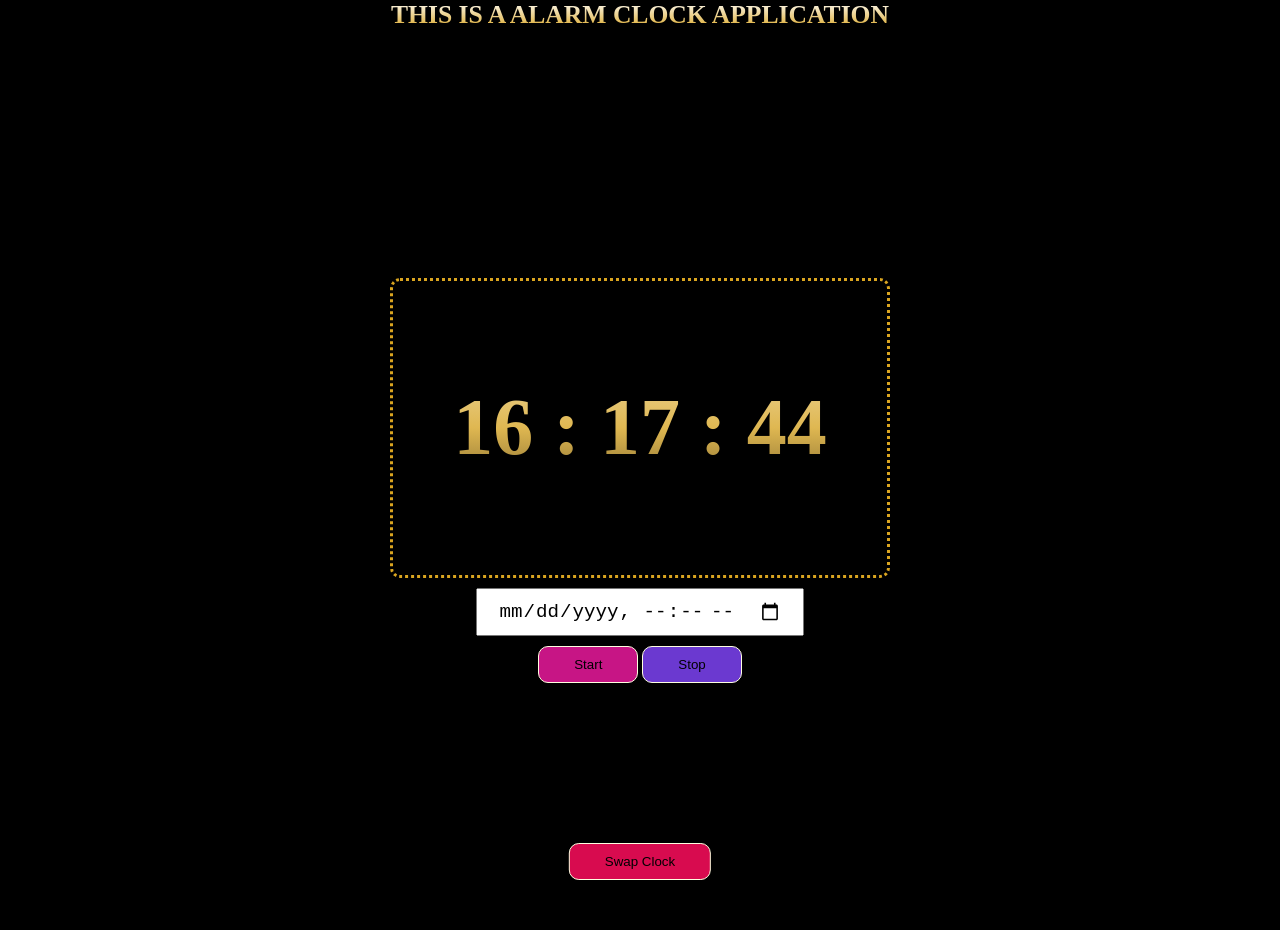
<file: index.html>
<!DOCTYPE html>
<html lang="en">
  <head>
    <meta charset="UTF-8" />
    <meta name="viewport" content="width=device-width, initial-scale=1.0" />
    <title>Document</title>
    <link rel="stylesheet" href="clock.css">
  </head>
  <body>
    <div class="content">
      <h1>This is a Alarm clock application</h1>
    </div>
    <!--******************************************************************************-->
    <!-- <audio controls loop src="mixkit-facility-alarm-sound-999 (1).wav"></audio> -->
    <audio  loop src="mixkit-facility-alarm-sound-999.wav.mp3"></audio>
  <div class="anjali">
    <div class="box1">
      <div class="digitalClock"></div>
      <div class="box1Bottom">
        <input onchange="getTimer(this.value)" type="datetime-local" />
          <div class="btnBox">
          <button onclick="startAlarm()">Start</button>
          <button onclick="stopAlarm()">Stop</button>
        </div>
      </div>
  </div>
<!-- ********************************************************************************** -->
      <div class="box2 active">
        <div class="analogClock">
          <div class="min"></div>
          <div class="hr"></div>
          <div class="second"></div>
          <div class="pointer"></div>
        </div>
    
      <div class="box1Bottom">
        <input onchange="getTimer(this.value)" type="datetime-local" />
        <div class="btnBox">
          <button onclick="startAlarm()">Start</button>
          <button onclick="stopAlarm()">Stop</button>
        </div>
      </div>
    </div>
    </div>
<!-- ***********************************clock********************************* -->
<button onclick="handleSwap()" class="btnSwap">Swap Clock</button>

    <script>
      setInterval(() => {
        let date = new Date();
        // console.log(date)

        let hour = date.getHours();
        let minutes = date.getMinutes();
        let seconds = date.getSeconds();

        // console.log(`${hour}: ${minutes}: ${seconds}`)

        if (seconds < 10) {
          seconds = `0${seconds}`;
        }

        //  digitalClock.append(`${hour}:${minutes}:${seconds}`)
        digitalClock.innerHTML = `${hour} : ${minutes} : ${seconds}`;
      }, 1000);

      let audio = new Audio();
      audio.src = "mixkit-facility-alarm-sound-999.wav.mp3";
      let alarmTime;
        
      function getTimer(value) {
        alarmTime = value;
      }

      let x;
      function startAlarm() {
        // console.log(value)
        // console.log(alarmTime)
        let currentTime = new Date();
        let timeGap = new Date(alarmTime) - currentTime;

          if (timeGap <= 0) {
      alert("Please select a future time!");
      return;
    }

        alert("alarm is set");
        x = setTimeout(() => {
          audio.play();
          audio.loop = true;
        }, timeGap);
      }


      function stopAlarm() {
        clearTimeout(x);
        audio.pause();
        audio.currentTime = 0;
        alert("alarm is stopped");
      }
      // ******************************************************************************************

      let hrNeedle = document.querySelector(".hr");
      let minNeedle = document.querySelector(".min");
      let secondNeedle = document.querySelector(".second");
      let digitalClock = document.querySelector(".digitalClock");

      setInterval(() => {
        let date = new Date();

        let seconds = date.getSeconds();
        let hour = date.getHours();
        let minutes = date.getMinutes();

        let secInDeg = seconds * 6;
        let hrDeg = hour * 30;

        secondNeedle.style.transform = `rotate(${secInDeg}deg)`;
        hrNeedle.style.transform = `rotate(${hrDeg}deg)`;
        minNeedle.style.transform = `rotate(${minutes * 6}deg)`;

        if (seconds < 10) {
          seconds = 0`${seconds}`;
        }
        digitalClock.innerHTML = `${hour} : ${minutes} : ${seconds}`;
      }, 1000);

// *************************************************************************************
 let box1=document.querySelector('.box1')
 let box2=document.querySelector('.box2')

      const handleSwap = () => {
        box1.classList.toggle('active')
        box2.classList.toggle('active')


      }
    </script>
    
  </body>
</html>
</file>
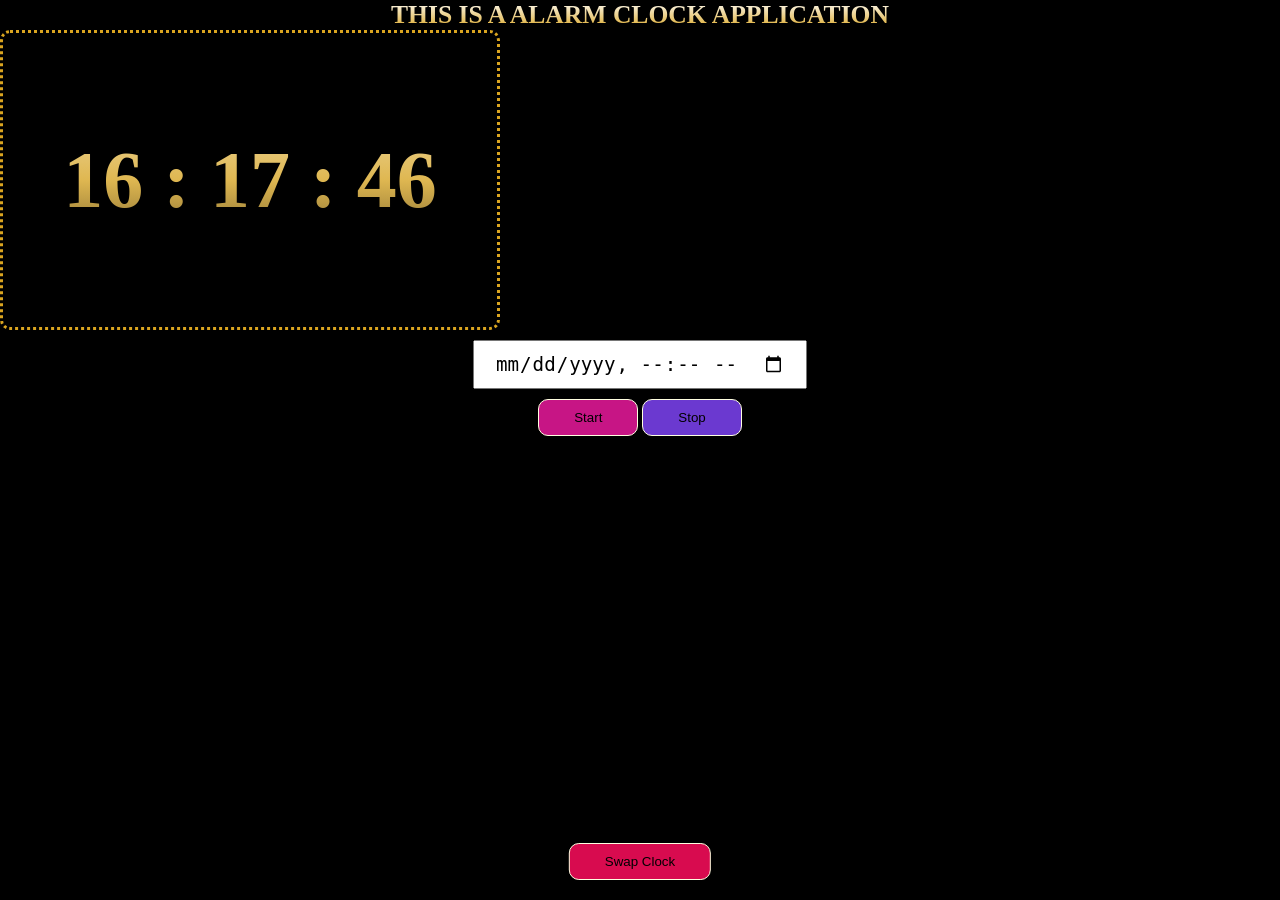
<file: clock.html>
<!DOCTYPE html>
<html lang="en">
  <head>
    <meta charset="UTF-8" />
    <meta name="viewport" content="width=device-width, initial-scale=1.0" />
    <title>Document</title>

    <link rel="stylesheet" href="clock.css">

    
  </head>
  <body>
    <div class="content">
      <h1>This is a Alarm clock application</h1>
    </div>

    <!--******************************************************************************-->
    <!-- <audio controls loop src="mixkit-facility-alarm-sound-999 (1).wav"></audio> -->
    <audio  loop src="mixkit-facility-alarm-sound-999.wav.mp3"></audio>



    <div class="box1">
      <div class="digitalClock"></div>
      <div class="box1Bottom">
        <input onchange="getTimer(this.value)" type="datetime-local" />

        <div class="btnBox">
          <button onclick="startAlarm()">Start</button>
          <button onclick="stopAlarm()">Stop</button>
        </div>
      </div>
  </div>
<!-- ********************************************************************************** -->
      <div class="box2 active">
        <div class="analogClock">
          <div class="min"></div>
          <div class="hr"></div>
          <div class="second"></div>
          <div class="pointer"></div>
        </div>
    
      <div class="box1Bottom">
        <input onchange="getTimer(this.value)" type="datetime-local" />
        <div class="btnBox">
          <button onclick="startAlarm()">Start</button>
          <button onclick="stopAlarm()">Stop</button>
        </div>
      </div>
    </div>
<!-- ***********************************clock********************************* -->
<button onclick="handleSwap()" class="btnSwap">Swap Clock</button>

    <script>
      setInterval(() => {
        let date = new Date();
        // console.log(date)

        let hour = date.getHours();
        let minutes = date.getMinutes();
        let seconds = date.getSeconds();

        // console.log(`${hour}: ${minutes}: ${seconds}`)

        if (seconds < 10) {
          seconds = `0${seconds}`;
        }

        //  digitalClock.append(`${hour}:${minutes}:${seconds}`)
        digitalClock.innerHTML = `${hour} : ${minutes} : ${seconds}`;
      }, 1000);

      let audio = new Audio();
      audio.src = "mixkit-facility-alarm-sound-999.wav.mp3";
      let alarmTime;
        
      function getTimer(value) {
        alarmTime = value;
      }

      let x;
      function startAlarm() {
        // console.log(value)
        // console.log(alarmTime)
        let currentTime = new Date();
        let timeGap = new Date(alarmTime) - currentTime;

          if (timeGap <= 0) {
      alert("Please select a future time!");
      return;
    }

        alert("alarm is set");
        x = setTimeout(() => {
          audio.play();
          audio.loop = true;
        }, timeGap);
      }


      function stopAlarm() {
        clearTimeout(x);
        audio.pause();
        audio.currentTime = 0;
        alert("alarm is stopped");
      }
      // ******************************************************************************************

      let hrNeedle = document.querySelector(".hr");
      let minNeedle = document.querySelector(".min");
      let secondNeedle = document.querySelector(".second");
      let digitalClock = document.querySelector(".digitalClock");

      setInterval(() => {
        let date = new Date();

        let seconds = date.getSeconds();
        let hour = date.getHours();
        let minutes = date.getMinutes();

        let secInDeg = seconds * 6;
        let hrDeg = hour * 30;

        secondNeedle.style.transform = `rotate(${secInDeg}deg)`;
        hrNeedle.style.transform = `rotate(${hrDeg}deg)`;
        minNeedle.style.transform = `rotate(${minutes * 6}deg)`;

        if (seconds < 10) {
          seconds = 0`${seconds}`;
        }
        digitalClock.innerHTML = `${hour} : ${minutes} : ${seconds}`;
      }, 1000);

// *************************************************************************************
 let box1=document.querySelector('.box1')
 let box2=document.querySelector('.box2')

      const handleSwap = () => {
        box1.classList.toggle('active')
        box2.classList.toggle('active')


      }
    </script>
  </body>
</html>
</file>
<file: clock.css>
* {
        margin: 0;
        padding: 0;
        box-sizing: border-box;
      }
      body {
        height: 100vh;
        background-color: black;
        width: 100%;
      }


      .anjali{
        display: flex;
        justify-content: center;
        align-items: center;
        height: 100vh;
      }

      .digitalClock {
        height: 300px;
        width: 500px;
        background-image: linear-gradient(white,rgb(223, 183, 81), transparent);
        border: 3px dotted goldenrod;
        display: flex;
        justify-content: center;
        align-items: center;
        font-size: 5rem;
        font-weight: 600;
        border-radius: 10px;
        background-clip: text;
        color: transparent;
      }
      .box1Bottom {
        display: flex;
        flex-direction: column;
        align-items: center;
        margin-top: 10px;
      }
      .btnBox {
        margin-top: 10px;
      }
      button {
        padding: 10px 35px;
        cursor: pointer;
      }
      input {
        padding: 10px 20px;
        font-size: 1.2rem;
      }

      button:nth-child(1) {
        background-color: mediumvioletred;
        outline: none;
        border-radius: 10px;
        border: 1px double lightyellow;
      }

      button:nth-child(1):hover {
        background-color: lightgreen;
      }

      button:nth-child(2) {
        background-color: rgb(107, 57, 208);
        outline: none;
        border-radius: 10px;
        border: 1px double lightyellow;
      }

      button:nth-child(2):hover {
        background-color: lightcoral;
      }
      /* *********************************************************************************** */

      .analogClock {
        border: 2px solid goldenrod;
        border-radius: 100%;
        height: 330px;
        width: 330px;
        position: absolute;
        /* right:0; */
        margin-left: 30px;
        background-image: url(https://png.pngtree.com/png-clipart/20220708/ourmid/pngtree-clock-face-no-hands-big-roboto-font-new-png-image_5781616.png);
        background-size: 100% 100%;
        position: relative;
        background-color: white;
      }

      .min {
        position: absolute;
        width: 9px;
        border-radius: 100%;
        height: 115px;
        background-color: #070707;
        left: 50%;
        bottom: 50%;
        transform: translateX(-50%);
        transform-origin: bottom;
      }

      .second {
        position: absolute;
        width: 7px;
        border-radius: 100%;
        height: 120px;
        background-color: red;
        left: 50%;
        bottom: 50%;
        transform: translateX(-50%);
        transform-origin: bottom;
      }

      .hr {
        position: absolute;
        width: 9px;
        border-radius: 50%;
        height: 107px;
        background-color: blue;
        left: 50%;
        bottom: 50%;
        transform: translateX(-50%);
        transform-origin: bottom;
      }

      .pointer {
        width: 30px;
        height: 30px;
        border-radius: 100%;
        background-color: black;
        position: absolute;
        left: 50%;
        top: 52%;
        transform: translate(-50%, -50%);
      }
      /* *********************************************************************************/
           
      .btnSwap{
        cursor: pointer;
        position: fixed;
        left: 50%;
        bottom: 20px;
        background-color: rgb(216, 11, 79);
        outline: none;
        border-radius: 10px;
        border: 1px double lightyellow;
        transform: translateX(-50%);

      }
      .btnSwap:hover{
        background-color: peru;
      }

      .box2.active{
        display: none;
      }
      .box1.active{
        display: none;
      }

      .box2{
          display: flex;
          flex-direction: column;
          align-items: center;
        }
    
      .content h1{
         background-image: linear-gradient(white,goldenRod);
         background-clip: text;
         color: transparent;
         font-size: 2vw;
         text-transform: uppercase;
         text-align: center;  
      }
     
      @media (min-width:344px) and (max-width:575px) {
      .content h1{
      text-align: center;
      font-size: 1rem;
      color: yellow;

  
    }

    .digitalClock {
        height: 200px;
        width: 300px;
        background-image:yellow;
        font-size: 3rem;
        color: yellow;
        
      }

      .analogClock {
        height: 250px;
        width: 250px;
        
      }
    
       body {
        height: 100vh;
        width: 100%;
      }

      .btnSwap{
        bottom: 30px;
      }

      .box1Bottom {
        margin-top: 30px;
      }
       .min {
        height: 80px;
      }

      .second {
        height: 90px;
      
      }

      .hr {
        height:75px;
      }
     input {
        color: greenyellow;
         padding: 10px 20px;
        font-size: 1.1rem;
      }
        
      }

      @media(min-width: 576px) and (max-width: 767px) { 
    .content h1{
      margin: auto;
      font-size: 2rem;
      width: 100%;
      color: yellow;

    }

    .digitalClock {
        height: 260px;
        width: 430px;
        border: 6px dotted yellow;
        color: yellow;
        
      }

       .analogClock{
         height: 280px;
        width: 280px;
        
      }
     
      .digitalClock{
        font-size: 3rem;
      }

       body {
        height: 100vh;
       
      }
  
       
     button.btnSwap{
        bottom: 50px;
        margin: auto;
      }

      .box1Bottom {
        margin-top: 50px;
      }
      .min {
        height: 80px;
      }

      .second {
        height: 90px;
      
      }

      .hr {
        height:75px;
      }
      input {
        color: greenyellow;
          padding: 10px 20px;
        font-size: 1.1rem;
      }

       }


@media (min-width:768px) and (max-width:991px) {
    body {
        height: 100vh;
    
      }
      .content h1{
        font-size: 2.5rem;
        margin-top: 40px;
        margin-right: 80px;
        text-align: center;
        color: yellow;
      }
       .digitalClock {
        height: 400px;
        width: 700px;
        border: 5px dotted goldenrod;
        font-size: 7rem;
        margin-top: 80px;
        background-image:yellow;
        color: yellow;
        
      }

      .box1Bottom input {
        margin-top: 50px;
        font-size: 2rem;
      }

         .btnBox {
        margin-top: 40px;
      }
      button {
        padding: 20px 50px;
        margin: 3px;
        font-size: 20px;
      }
      

      
      button:nth-child(1) {
        font-size: 40px;
        color: white;
      }

     

      button:nth-child(2) {
        font-size: 40px;
        color: white;
        
      }
 button.btnSwap{
        bottom: 20px;
        margin: auto;
      }
      input {
        color: greenyellow;
          padding: 10px 20px;
        font-size: 1.1rem;
      }
      
}

@media (min-width:992px) and (max-width:1199px){
    body {
        height: 90vh;
    
      }

      .content h1{
        font-size: 3rem;
        margin-top: 80px;
        text-align: center;
        color: yellow;
      }
       .digitalClock {
        height: 500px;
        width: 830px;
        border: 5px dotted goldenrod;
        font-size: 7rem;
        /* margin-top: 100px; */
        margin-bottom: 100px;
        background-image:yellow;
        color: yellow;
         
      }

      .box1Bottom input {
        /* margin-top: 50px; */
        font-size: 3rem;
        padding: 30px 10px;
        margin-top: 5px;
      }

         .btnBox {
        margin-top: 60px;
      }
      button {
        padding: 20px 50px;
        margin: 3px;
        font-size: 20px;
      }
      button:nth-child(1) {
        font-size: 40px;
        color: white;
      }
      button:nth-child(2) {
        font-size: 40px;
        color: white;
        
      }
       .btnSwap{
        font-size: 45px;
        color: white;
        margin-bottom: 0px;
      }

       .analogClock {
        border: 2px solid goldenrod;
        border-radius: 100%;
        height: 530px;
        width: 530px;
        position: absolute;
        /* right:0; */
       bottom: 160px;
        margin-left: 30px;
        background-image: url(https://png.pngtree.com/png-clipart/20220708/ourmid/pngtree-clock-face-no-hands-big-roboto-font-new-png-image_5781616.png);
        background-size: 100% 100%;
        position: relative;
        background-color: white;
      }
      input {
        color: greenyellow;
          padding: 10px 20px;
        font-size: 1.1rem;
      }
    
}
</file>
